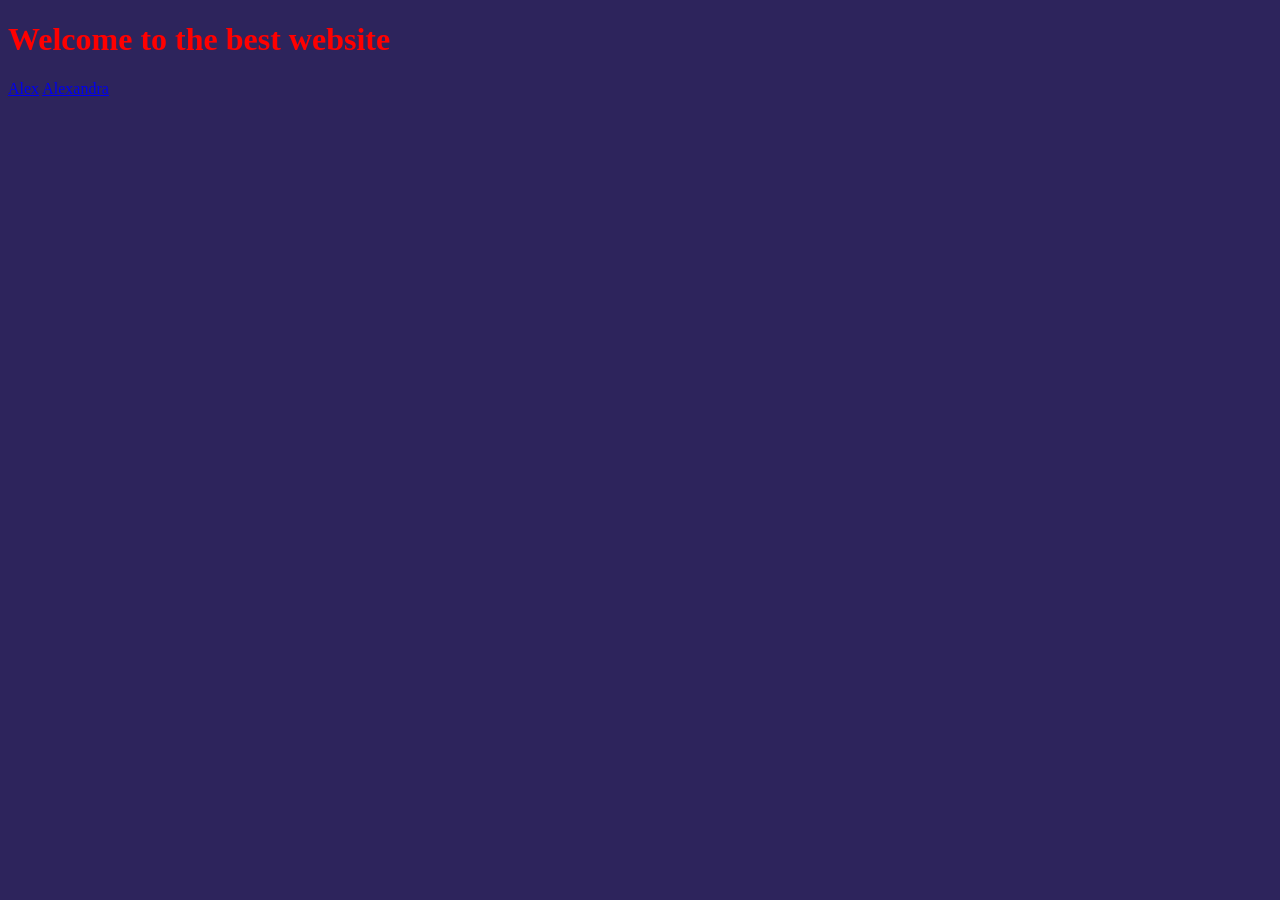
<file: index.html>
<!DOCTYPE html>
<html lang="en">
<head>
    <meta charset="UTF-8">
    <meta name="viewport" content="width=device-width, initial-scale=1.0">
    <title>Group</title>
    <link rel="stylesheet" href="style.css">
</head>
<body>
    <h1 class="Title">Welcome to the best website</h1>
   <div class="Links">
        <a href="#">Alex</a>
        <a href="#">Alexandra</a>
    </div>
</body>
</html>
</file>
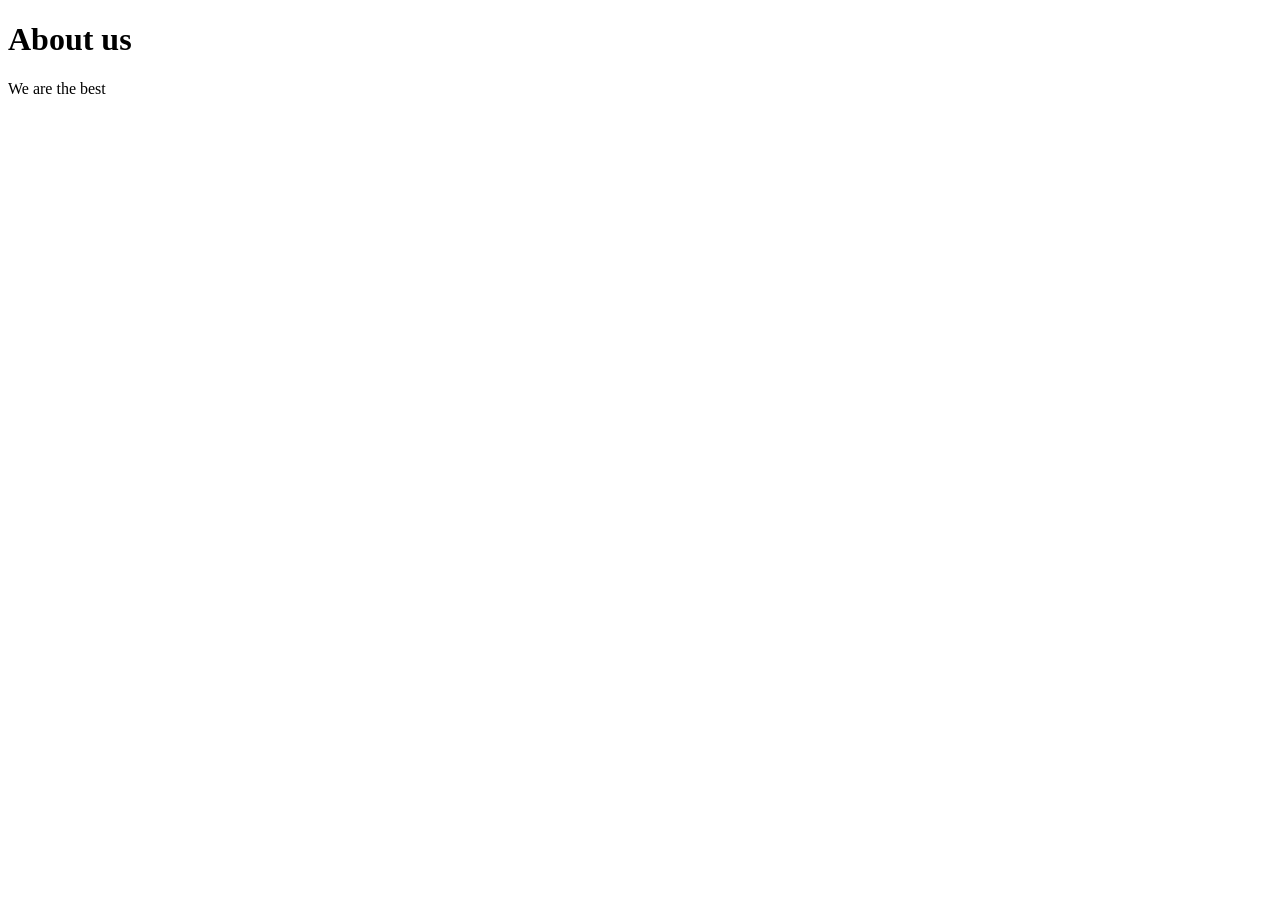
<file: about.html>
<!DOCTYPE html>
<html lang="en">
    <head>
        <meta charset="UTF-8">
        <meta name="viewport" content="width=device-width, initial-scale=1.0">
        <title>Document</title>

    </head>

    <body>
        <div>
            <h1 class="title">About us</h1>
            <p>We are the best</p>
        </div>
    </body>



</html>
</file>
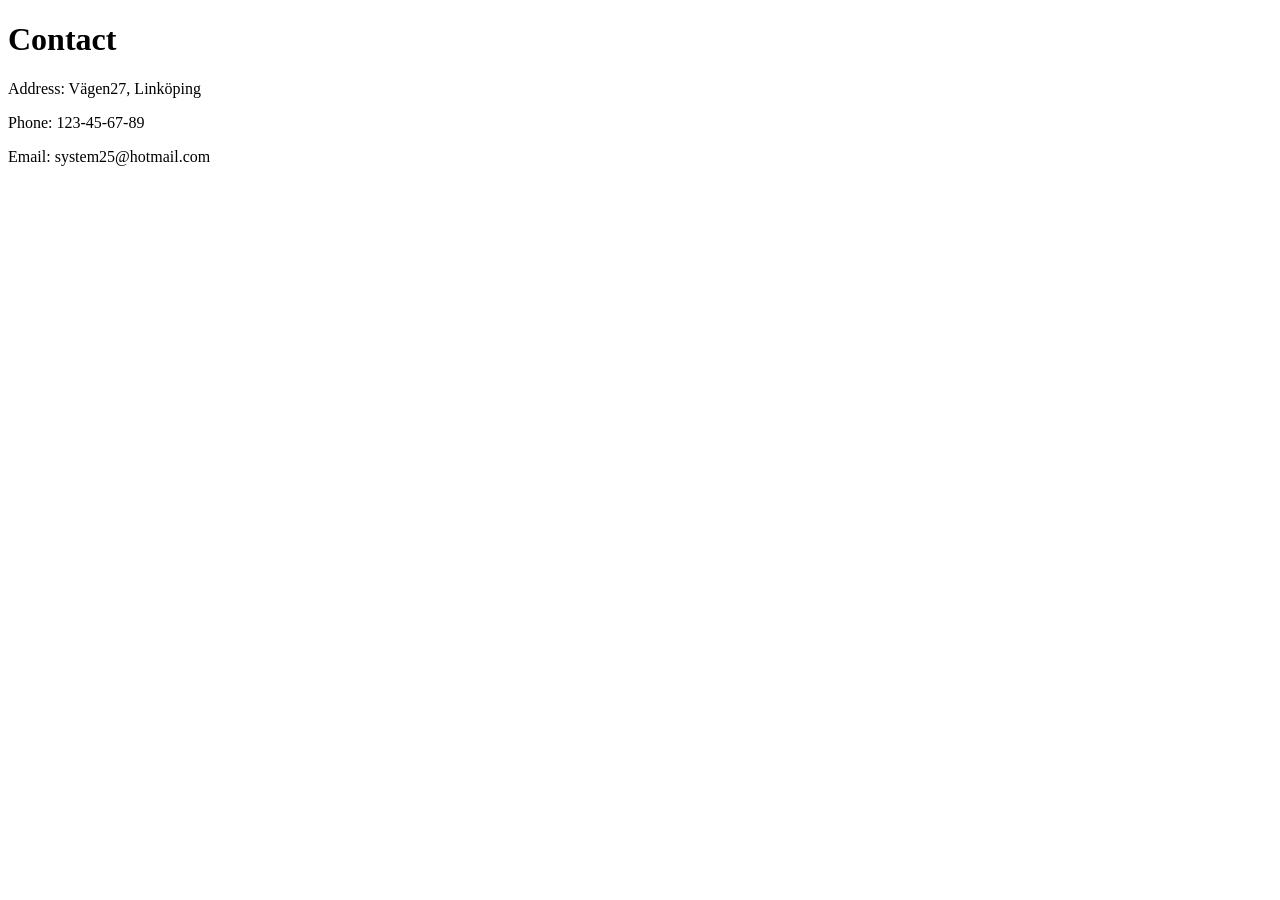
<file: contact.html>
<!DOCTYPE html>
<html lang="en">
<head>
    <meta charset="UTF-8">
    <meta name="viewport" content="width=device-width, initial-scale=1.0">
    <title>Document</title>
</head>
<body>
    <div class="contactinfo">
        <h1>Contact</h1>
    <p>Address: Vägen27, Linköping</p>
    <p>Phone: 123-45-67-89</p>
    <p>Email: system25@hotmail.com</p>
    </div>
    
</body>
</html>
</file>
<file: style.css>
body{
    color: rgb(225, 231, 236);
    background-color: #2d245c;
}

.Title{
    color: red;
}


.links{
    text-decoration: none;
    color: black;

}
.contactinfo{
    color:red;
}
</file>
